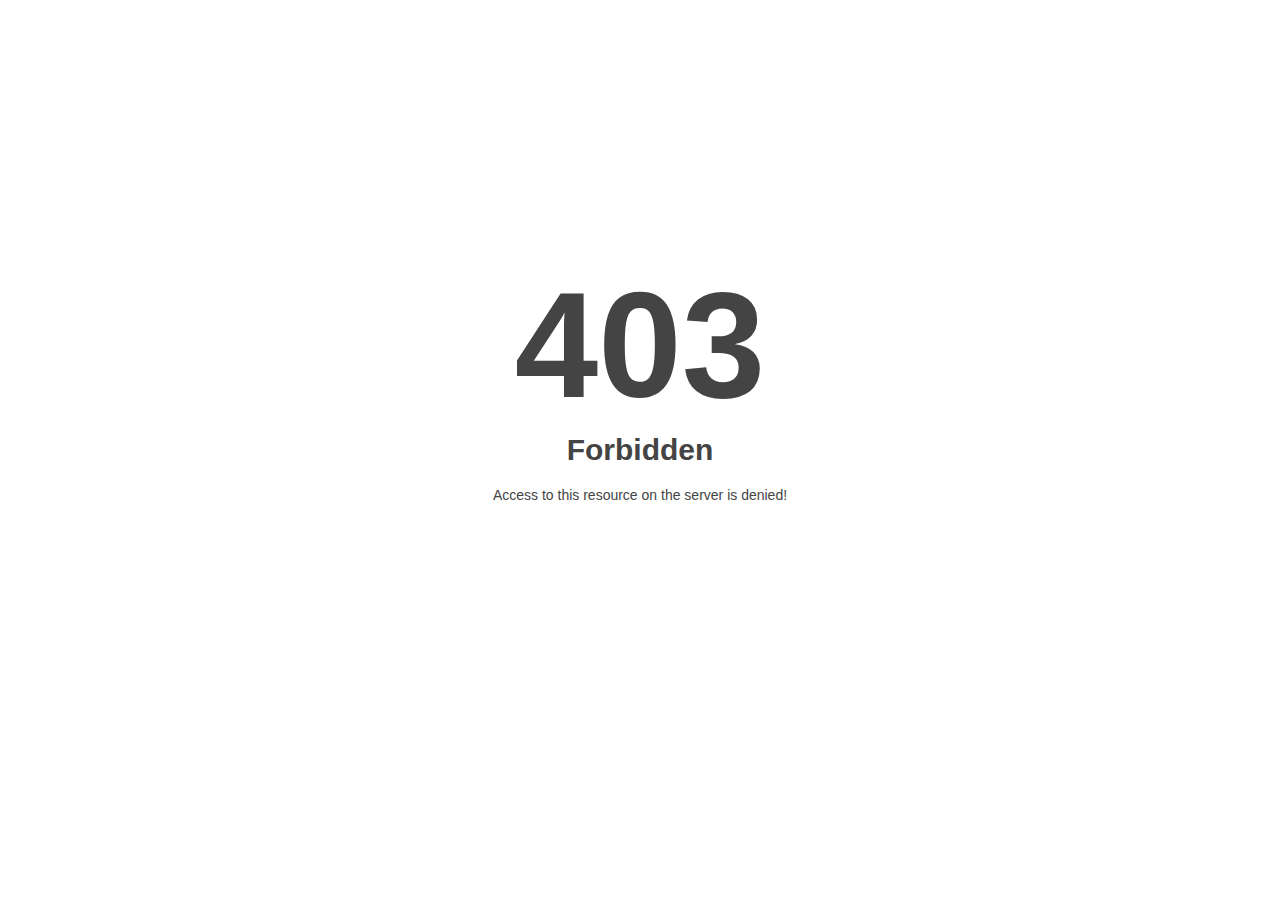
<file: fonts/back02/css.html>
<!DOCTYPE html><html style="height:100%"><head>
<meta name="viewport" content="width=device-width, initial-scale=1, shrink-to-fit=no">
<title> 403 Forbidden
</title><style>@media (prefers-color-scheme:dark){body{background-color:#000!important}}</style></head>
<body style="color: #444; margin:0;font: normal 14px/20px Arial, Helvetica, sans-serif; height:100%; background-color: #fff;">
<div style="height:auto; min-height:100%; ">     <div style="text-align: center; width:800px; margin-left: -400px; position:absolute; top: 30%; left:50%;">
        <h1 style="margin:0; font-size:150px; line-height:150px; font-weight:bold;">403</h1>
<h2 style="margin-top:20px;font-size: 30px;">Forbidden
</h2>
<p>Access to this resource on the server is denied!</p>
</div></div>
</body></html>
</file>
